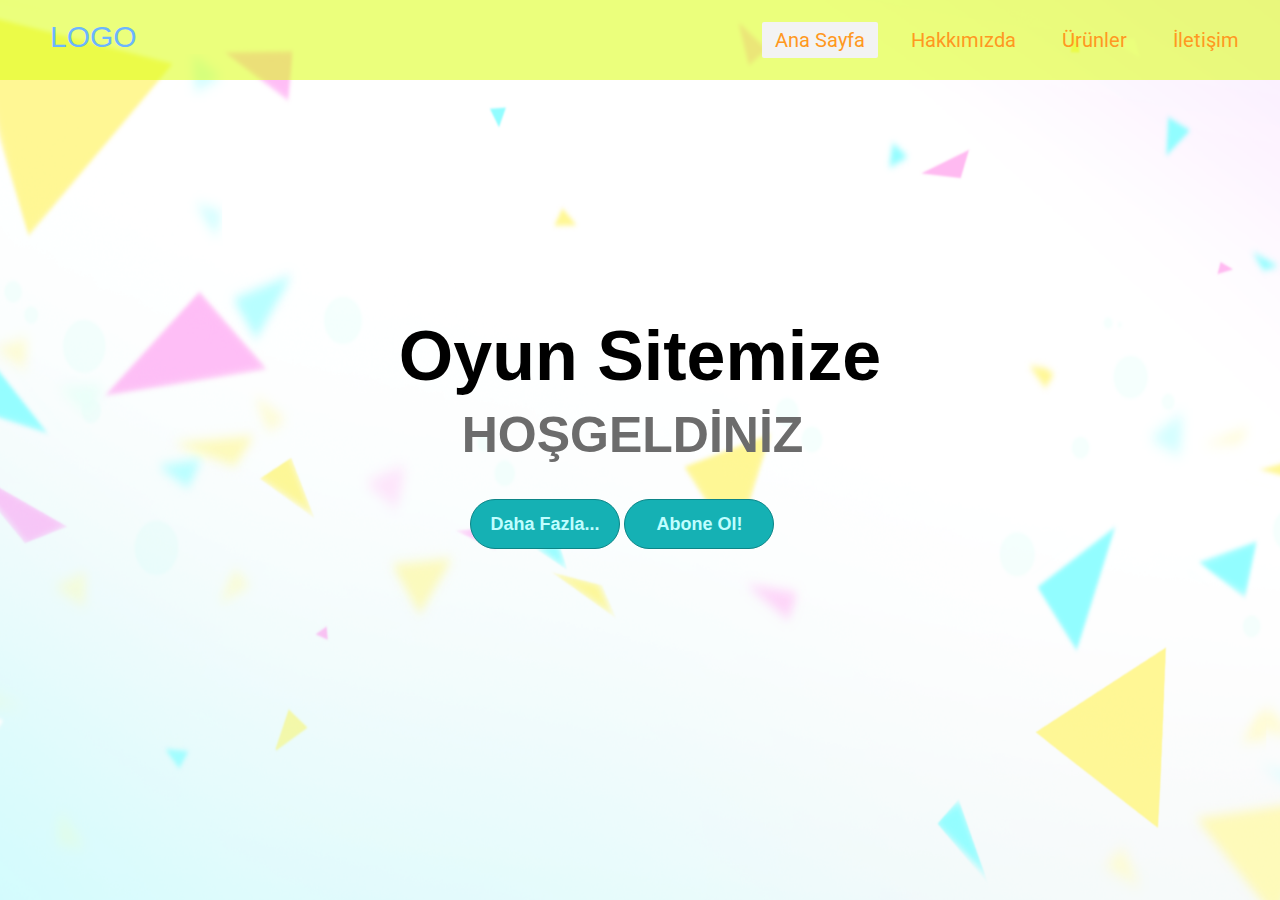
<file: index.html>
<!DOCTYPE html>
<html lang="en">
<head>
    <meta charset="UTF-8">
    <meta name="viewport" content="width=device-width, initial-scale=1.0">
    <title>Oyun Sitesi</title>
    <link rel="stylesheet" href="style.css">
</head>
<body>
   <div class="container">
    <div class="navbar">
        <div class="logo">
           <a href="#">LOGO</a> 
        </div>
        <ul>
            <li><a href="index.html" class="active">Ana Sayfa</a></li>
            <li><a href="hakkımızda/hakkimizda.html">Hakkımızda</a></li>
            <li><a href="urunler/urunlar.html">Ürünler</a></li>
            <li><a href="ilitişim/iletisim.html">İletişim</a></li>
        </ul>
    </div>
    <div class="center">
        <h1>Oyun Sitemize</h1>
        <h2>HOŞGELDİNİZ</h2>
        <div class="buttons">
            <button>Daha Fazla...</button>
            <button>Abone Ol!</button>
        </div>
    </div>
   </div> 

</body>
</html>
</file>
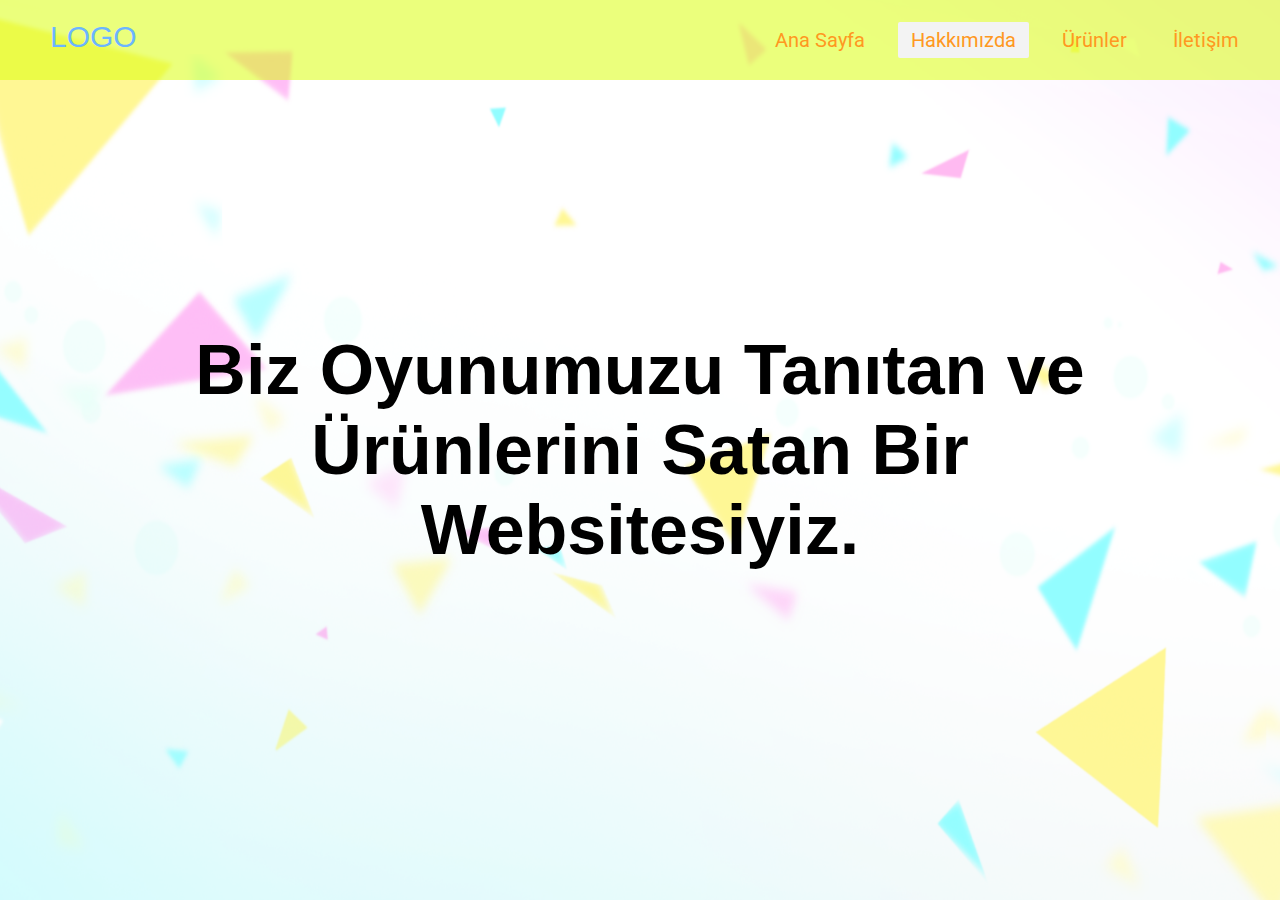
<file: hakkımızda/hakkimizda.html>
<!DOCTYPE html>
<html lang="en">
<head>
    <meta charset="UTF-8">
    <meta name="viewport" content="width=device-width, initial-scale=1.0">
    <title>Hakkımızda</title>
    <link rel="stylesheet" href="../style.css">
</head>
<body>
   <div class="container">
    <div class="navbar">
        <div class="logo">
           <a href="#">LOGO</a> 
        </div>
        <ul>
            <li><a href="../index.html">Ana Sayfa</a></li>
            <li><a href="../hakkımızda/hakkimizda.html" class="active">Hakkımızda</a></li>
            <li><a href="../urunler/urunlar.html">Ürünler</a></li>
            <li><a href="../ilitişim/iletisim.html">İletişim</a></li>
        </ul>
    </div>
    <div class="center">
        <h1>Biz Oyunumuzu Tanıtan ve Ürünlerini Satan Bir Websitesiyiz.</h1>
    </div>
   </div> 

</body>
</html>
</file>
<file: style.css>
@import url('https://fonts.googleapis.com/css2?family=Roboto:ital,wght@0,100;0,300;0,400;0,500;0,700;0,900;1,100;1,300;1,400;1,500;1,700;1,900&display=swap');

*{
margin: 0;
padding: 0;
}

.container{
    background: url(img/bg.png);
    height: 100vh;
    background-size: 100% 100%;
}

.container .navbar{
    width: 100%;
    height: 80px;
    background-color: rgba(217, 255, 0, 0.512);
}

.navbar .logo{
    display: inline-block;
    margin-left: 50px;
    margin-top: 20px;
}

.navbar .logo a{
    text-decoration: none;
    font-size: 30px;
    font-family: sans-serif;
    color: #6bb5ff;
}

.navbar ul{
    float: right;
    margin-right: 20px;
}

.navbar ul li{
    list-style: none;
    display: inline-block;
    margin: 0 8px;
    line-height: 80px;
}

.navbar ul li a{
    color: rgb(255, 152, 33);
    text-decoration: none;
    font-size: 20px;
    padding: 6px 13px;
    font-family: Roboto;
    transition: .5s;
}

.navbar ul li a.active,
.navbar ul li a:hover{
    background: #f3f3f3;
    border-radius: 2px;
}

.container .center{
    position: absolute;
    top: 50%;
    left: 50%;
    transform: translate(-50%,-50%);
    font-family: sans-serif;
    user-select: none;
}

.center h1{
    color: black;
    font-size: 70px;
    font-weight: bold;
    width: 900px;
    text-align: center;
}

.center h2{
    color: rgb(108, 108, 108);
    font-size: 50px;
    font-weight: bold;
    width: 885px;
    margin-top: 10px;
    text-align: center;
}

.center .buttons{
   margin: 35px 280px; 
}

.buttons button{
    height: 50px;
    width: 150px;
    font-size: 18px;
    font-weight: bold;
    color: rgb(192, 254, 255);
    background:rgb(21, 177, 180) ;
    border: solid 1px rgb(12, 133, 135) ;
    cursor: pointer;
    outline: none;
    border-radius: 25px;
    transition: .5s;
}

.buttons button:hover{
    background: #fff;

}
</file>
